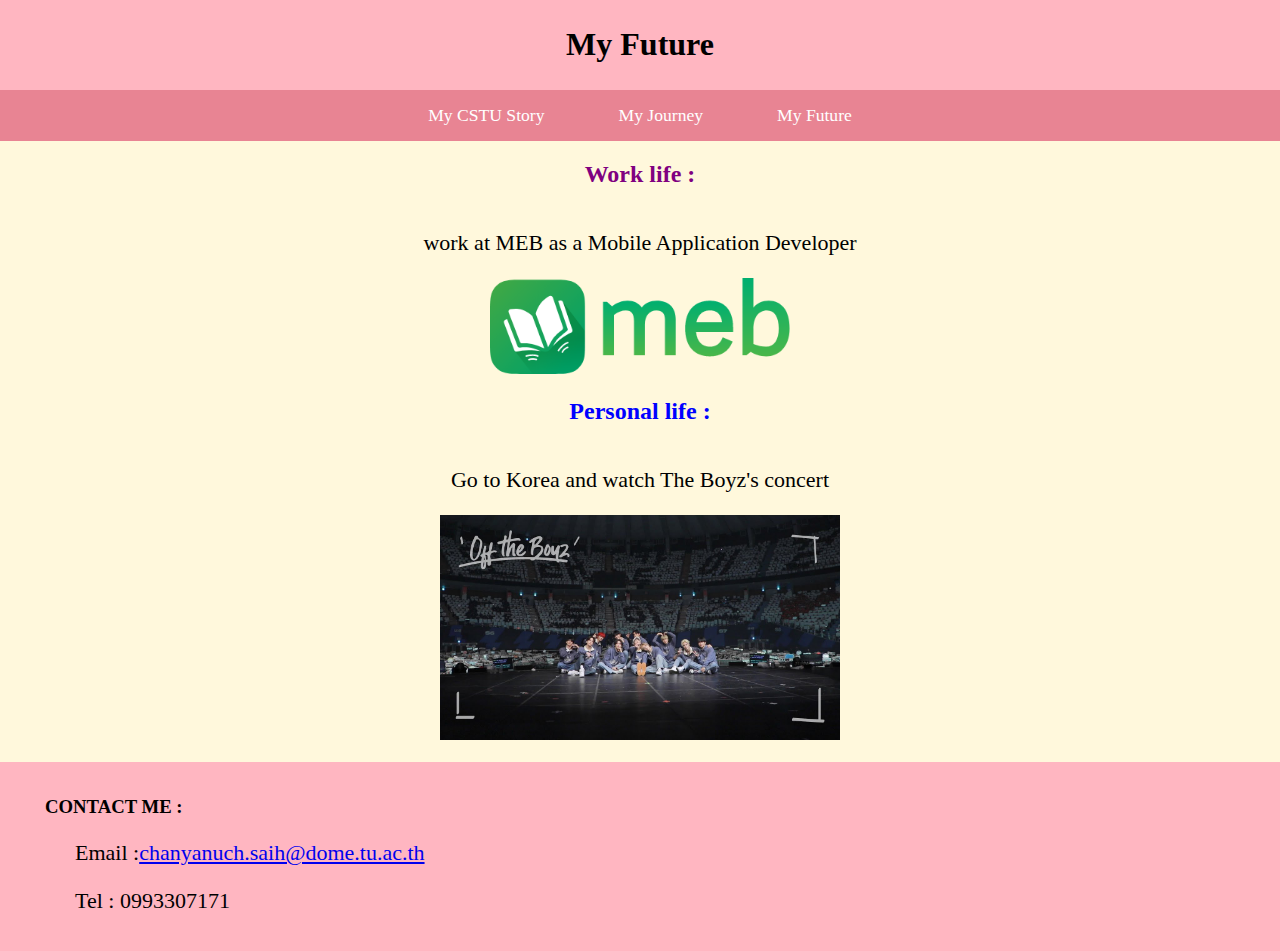
<file: myfuture.html>
<!DOCTYPE html>
<html lang="en">

<head>
      <meta charset="UTF-8">
      <meta name="viewport" content="width=device-width, initial-scale=1.0">
      <title>My Future</title>
      <link rel="stylesheet" href="mystyle.css">
</head>

</head>

<body>
      <header>
            <h1>My Future</h1>
      </header>
      <nav>
            <ul>
                  <li><a href="index.html">My CSTU Story</a></li>
                  <li><a href="myjourney.html">My Journey</a></li>
                  <li><a href="myfuture.html">My Future</a></li>
            </ul>
      </nav>
      <h2>
            <font color="purple">Work life :</font>
      </h2>

      <p>work at MEB as a Mobile Application Developer</p>
      <center><img src="resources/logoMeb.png" width="300px"></center>
      <h2>
            <font color="blue">Personal life :</font>
      </h2>
      <p>
            Go to Korea and watch The Boyz's concert
      </p>
      <center><img src="resources/TBZ concert.jpg" width="400px"></center>

      <br>
      <footer>
            <h3>CONTACT ME :</h3>
            <p class="para">Email :<a href="chanyanuch.saih@dome.tu.ac.th">chanyanuch.saih@dome.tu.ac.th</a><br>
            </p>
            <p class="para">Tel : 0993307171 </p>
      </footer>
</body>

</html>
</file>
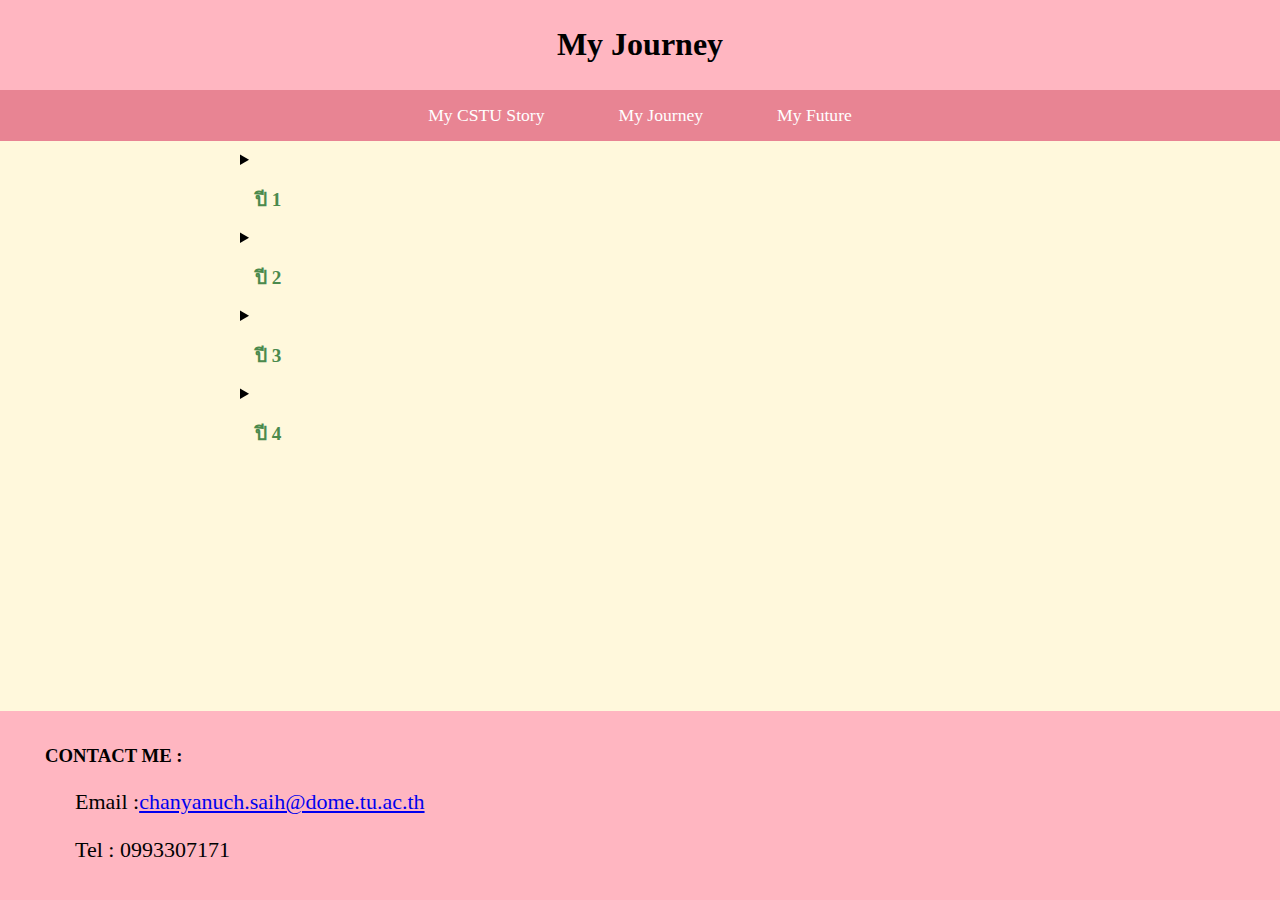
<file: myjourney.html>
<!DOCTYPE html>
<html lang="en">

<head>
      <meta charset="UTF-8">
      <meta name="viewport" content="width=device-width, initial-scale=1.0">
      <title>My Journey</title>
      <link rel="stylesheet" href="mystyle.css">

</head>

<body>
      <header>
            <h1>My Journey</h1>
      </header>

      <nav>
            <ul>
                  <li><a href="index.html">My CSTU Story</a></li>
                  <li><a href="myjourney.html">My Journey</a></li>
                  <li><a href="myfuture.html">My Future</a></li>
            </ul>
      </nav>

      <main>
            <div class="timeline">
                  <details>
                        <summary>
                              <div class="year">ปี 1</div>
                        </summary>
                        <div class="event">
                              <p>เรียนวิชาเสรีให้ครบ 6 หน่วยกิต เข้าร่วมกิจกรรมต่าง ๆ เพื่อหาเพื่อน</p>
                        </div>
                  </details>

                  <details>
                        <summary>
                              <div class="year">ปี 2</div>
                        </summary>
                        <div class="event">
                              <p>วางแผนเรียนวิชาโท อยากเรียนโทสายภาษา อยากฝึกภาษาที่ 3</p>
                        </div>
                  </details>

                  <details>
                        <summary>
                              <div class="year">ปี 3</div>
                        </summary>
                        <div class="event">
                              <p>เทอม 2 ไปฝึกงานที่บริษัทที่สนใจ</p>
                        </div>
                  </details>

                  <details>
                        <summary>
                              <div class="year">ปี 4</div>
                        </summary>
                        <div class="event">
                              <p>ถ้าเรียนวิชาโทจะเรียนถึงเทอม 2 <br>และอยากหางานหลังเรียนจบ</p>
                        </div>
                  </details>

            </div>
      </main>

      <br>

      <footer>
            <h3>CONTACT ME :</h3>
            <p class="para">Email :<a href="chanyanuch.saih@dome.tu.ac.th">chanyanuch.saih@dome.tu.ac.th</a><br>
            </p>
            <p class="para">Tel : 0993307171 </p>
      </footer>
</body>

</html>
</file>
<file: mystyle.css>
body {
      background-color: cornsilk;
      margin: 0;
      padding: 0;
      font-family: comic sans ms, cursive;
      display: flex;
      flex-direction: column;
      min-height: 100vh;
}

p {
      font-size: 22px;
      text-align: center;

}

.para {
      text-align: left;
      margin-left: 60px;
}

h2 {
      text-align: center;
}

h3 {
      margin-left: 30px;
}

header {
      background-color: lightpink;
      padding: 5px;
      text-align: center;
}

footer {
      background-color: lightpink;
      padding: 15px;
      margin-top: auto;
}

figcaption {
      font-size: 22px;
      text-align: center;
}


.timeline {
      position: relative;
      max-width: 800px;
      margin: 0 auto;
      padding: 10px 0;
}

.event {
      padding: 20px;
      border: 1px solid #be4b4b;
      background-color: rgb(255, 255, 253);
      margin: 10px 0;
      border-radius: 8px;
}

.year {
      font-weight: bold;
      font-size: 1.2em;
      color: #4b8a4d;
      margin: 15px;
}

nav {
      background-color: rgb(232, 132, 147);
      padding: 15px;
      text-align: center;
}

nav ul {
      list-style: none;
      margin: 0;
      padding: 0;
}

nav ul li {
      display: inline-block;
      margin: 0 15px;
}

nav ul li a {
      text-decoration: none;
      color: #fff;
      font-size: 1.1em;
      transition: color 0.3s ease;
      margin: 20px;
}

nav ul li a:hover {
      color: #333;
}
</file>
